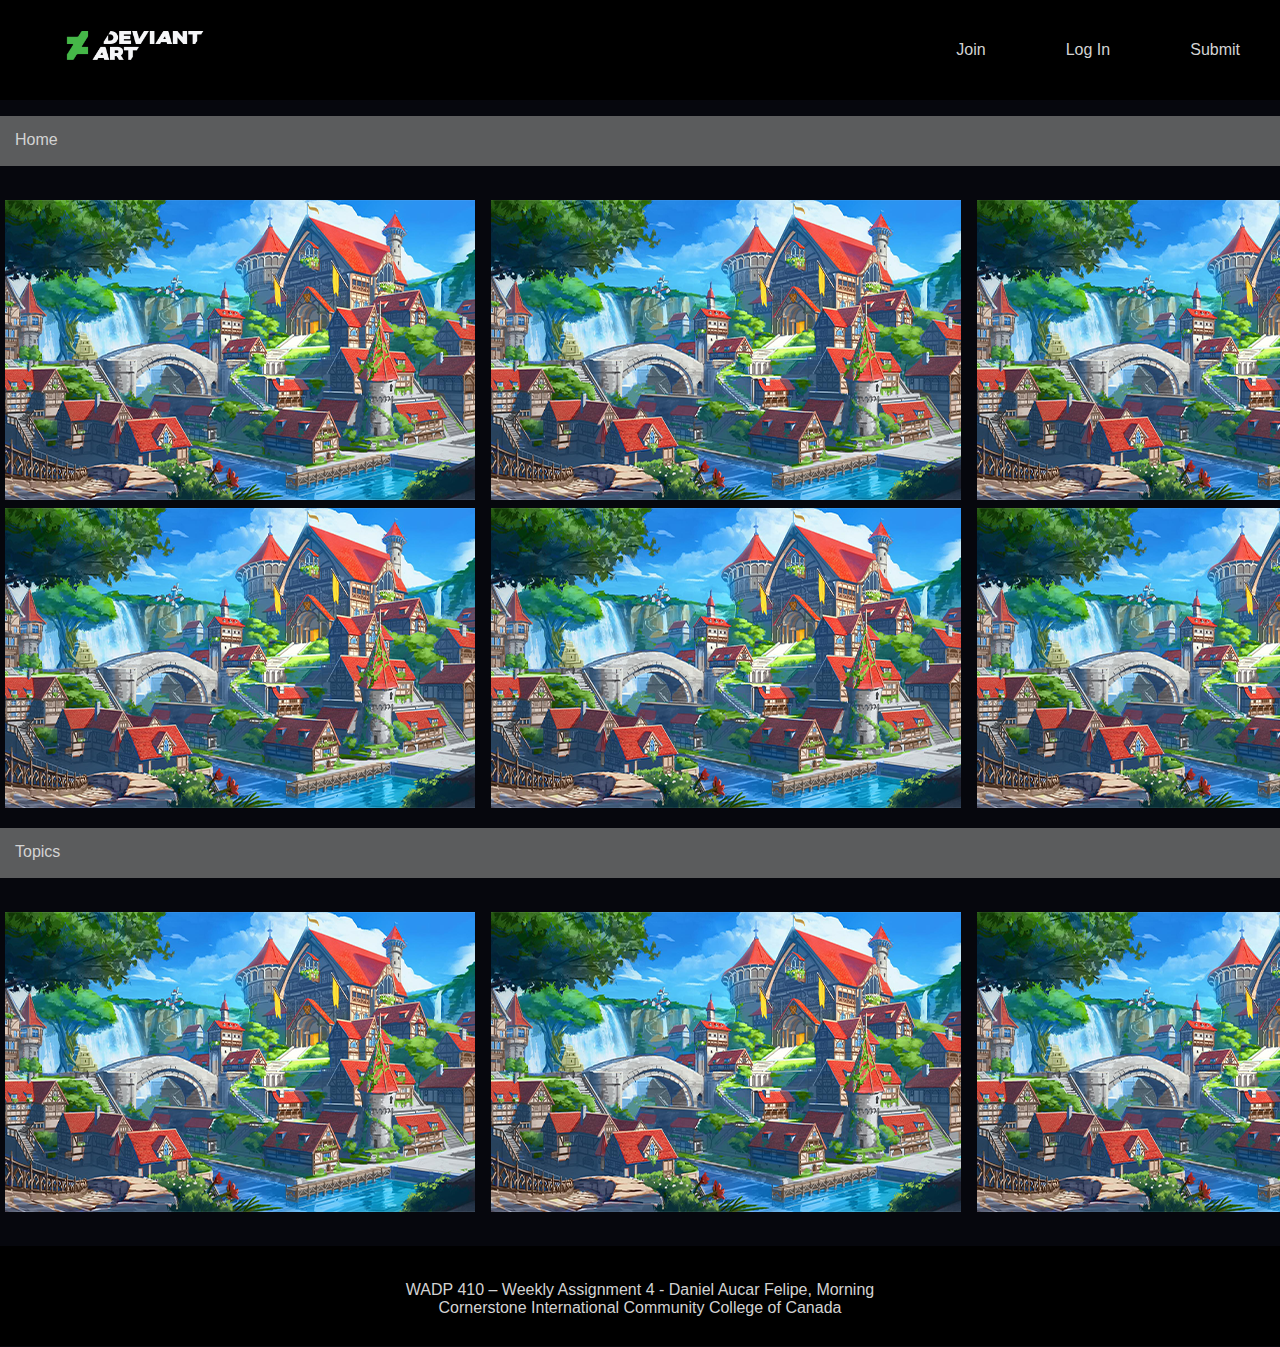
<file: index.html>
<!DOCTYPE html>
<html>

<head>
    <meta charset="UTF-8">
    <meta name="viewport" content="width=device-width, initial-scale=1.0">
    <title>WADP 410 - Weekly Assignment 4 - Daniel Aucar Felipe</title>
    <link rel="stylesheet" href="./styles/main-index.css">
</head>


<body>
    <!--Main Menu-->
    <div id="header">
        <header>
            <a href="./index.html">
            <img src="./img/logo.jpg" alt="website logo">
            <div id="mainMenu">
                <a href="#">Join</a>
                <a href="#">Log In</a>
                <a href="./submit.html">Submit</a>
            </div>
        </header>
    </div>
    <div id="title">
        <p>
            Home
        </p>
    </div>

    <!--Applying Link to all wrappers to the see.html-->
    <!--<a href="./see.html">-->

    <!--Wrapper using grid display-->
    <div class="wrapper">
        <div class="imgContainer">
            <div class="centered">
                <a href="./see.html">See More</a>
            </div>
            <img src="./img/470x300.png" alt="">
        </div>
        <div>
            <img src="./img/470x300.png" alt="">
        </div>
        <div>
            <img src="./img/470x300.png" alt="">
        </div>
        <div>
            <img src="./img/470x300.png" alt="">
        </div>
    </div>
    <div class="wrapper">
        <div>
            <img src="./img/470x300.png" alt="">
        </div>
        <div>
            <img src="./img/470x300.png" alt="">
        </div>
        <div>
            <img src="./img/470x300.png" alt="">
        </div>
        <div>
            <img src="./img/470x300.png" alt="">
        </div>
    </div>
    <div id="title">
        <p>
             Topics
        </p>
    </div>
    <div class="wrapper">
        <div class="imgContainer">
            <div class="centered">
                <a href="./see.html">Anime</a>
            </div>
            <img src="./img/470x300.png" alt="">
        </div>
        <div>
            <img src="./img/470x300.png" alt="">
        </div>
        <div>
            <img src="./img/470x300.png" alt="">
        </div>
        <div>
            <img src="./img/470x300.png" alt="">
        </div>
    </div>
    <footer id="footer">
        <p>
            WADP 410 – Weekly Assignment 4 - Daniel Aucar Felipe, Morning
            <br>
            Cornerstone International Community College of Canada
        </p>
    </footer>
</body>

</html>
</file>
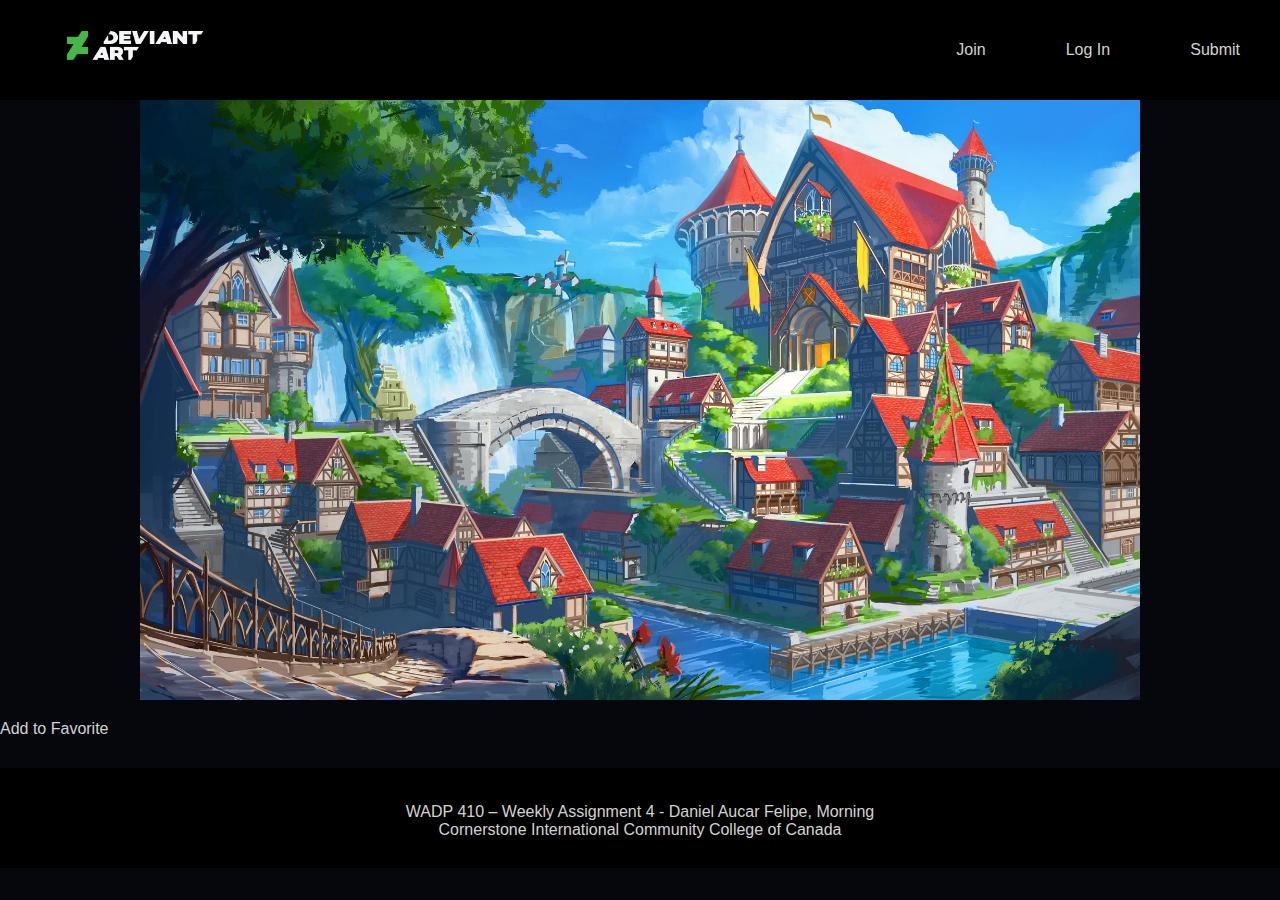
<file: see.html>
<!DOCTYPE html>
<html>

<head>
    <meta charset="UTF-8">
    <meta name="viewport" content="width=device-width, initial-scale=1.0">
    <title>WADP 410 - Weekly Assignment 4 - Daniel Aucar Felipe</title>
    <link rel="stylesheet" href="./styles/main-see.css">
</head>

<body>
    <div id="header">
        <header>
            <a href="./index.html">
            <img src="./img/logo.jpg" alt="website logo">
            <div id="mainMenu">
                <a href="#">Join</a>
                <a href="#">Log In</a>
                <a href="./submit.html">Submit</a>
            </div>
        </header>
    </div>
    <div id="container">
        <img src="./img/arisa_s_tale_environment_by_patvit_de9tlhs-fullview.jpg" alt="" width="1000px" height="600px">
        <div class="wrapper">
            <p>
                Add to Favorite
            </p>
        </div>
    </div>
    <footer id="footer">
        <p>
            WADP 410 – Weekly Assignment 4 - Daniel Aucar Felipe, Morning
            <br>
            Cornerstone International Community College of Canada
        </p>
    </footer>
</body>

</html>
</file>
<file: styles/main-index.css>
/*BG Colors*/
/*Color*/
/*BG Colors*/
/*Color*/
#header, #footer {
  position: -webkit-sticky;
  position: sticky;
  width: 100%;
  height: 100px;
  background-color: black;
  color: lightgray;
  align-items: center;
  display: grid;
}
#header img, #footer img {
  width: 190px;
  height: 90px;
}
#header #mainMenu, #footer #mainMenu {
  display: flex;
  float: right;
  flex-direction: row;
  justify-content: space-evenly;
  align-items: center;
}
#header a, #footer a {
  margin: 30px;
  padding: 10px;
  color: lightgray;
  text-decoration: none;
}
#header a:hover, #footer a:hover {
  color: yellowgreen;
}

/*BG Colors*/
/*Color*/
#title {
  margin-top: 0px;
  background-color: rgba(128, 128, 128, 0.7);
  color: lightgray;
  width: 100%;
  height: 50px;
  margin-bottom: 30px;
}
#title p {
  margin-left: 0px;
  padding: 15px;
  font-size: 100%;
  text-decoration: none;
}

/*BG Colors*/
/*Color*/
.wrapper {
  margin-left: 5px;
  margin-right: 5px;
  display: grid;
  /* grid-template-columns: 1fr 2fr 1fr; */
  grid-template-columns: repeat(4, 1fr);
  grid-gap: 1em;
  grid-auto-rows: minmax(300px, auto);
  /* min 100px but can be more if content demands */
}
.wrapper div {
  margin-top: 0.25em;
}

.imgContainer {
  position: relative;
  text-align: center;
}
.imgContainer .centered {
  opacity: 0;
}

.imgContainer:hover {
  box-shadow: 0px 0px 5px yellowgreen;
  border: 0.5pt yellowgreen;
  border-style: outset;
}
.imgContainer:hover .centered {
  transition: 1s;
  opacity: 100;
}

.centered {
  align-items: center;
  position: absolute;
  bottom: 8px;
  right: 16px;
  width: 100px;
  height: 20px;
  background-color: black;
}
.centered a {
  color: lightgray;
  text-decoration: none;
}
.centered a:hover {
  color: yellowgreen;
}

body {
  margin: 0px;
  padding: 0px;
  font-family: Arial, Helvetica, sans-serif;
  background-color: #06070d;
}

#footer {
  margin-top: 30px;
  text-align: center;
}
#footer p {
  margin: 5px;
  padding: 30px;
  color: lightgray;
}/*# sourceMappingURL=main-index.css.map */
</file>
<file: styles/main-see.css>
/*BG Colors*/
/*Color*/
/*BG Colors*/
/*Color*/
#header, #footer {
  position: -webkit-sticky;
  position: sticky;
  width: 100%;
  height: 100px;
  background-color: black;
  color: lightgray;
  align-items: center;
  display: grid;
}
#header img, #footer img {
  width: 190px;
  height: 90px;
}
#header #mainMenu, #footer #mainMenu {
  display: flex;
  float: right;
  flex-direction: row;
  justify-content: space-evenly;
  align-items: center;
}
#header a, #footer a {
  margin: 30px;
  padding: 10px;
  color: lightgray;
  text-decoration: none;
}
#header a:hover, #footer a:hover {
  color: yellowgreen;
}

/*BG Colors*/
/*Color*/
#title {
  margin-top: 0px;
  background-color: rgba(128, 128, 128, 0.7);
  color: lightgray;
  width: 100%;
  height: 50px;
  margin-bottom: 30px;
}
#title p {
  margin-left: 0px;
  padding: 15px;
  font-size: 100%;
  text-decoration: none;
}

body {
  margin: 0px;
  padding: 0px;
  font-family: Arial, Helvetica, sans-serif;
  background-color: #06070d;
}

#container {
  text-align: center;
}
#container p {
  text-align: left;
  color: lightgray;
}

#footer {
  margin-top: 30px;
  text-align: center;
}
#footer p {
  margin: 5px;
  padding: 30px;
  color: lightgray;
}/*# sourceMappingURL=main-see.css.map */
</file>
